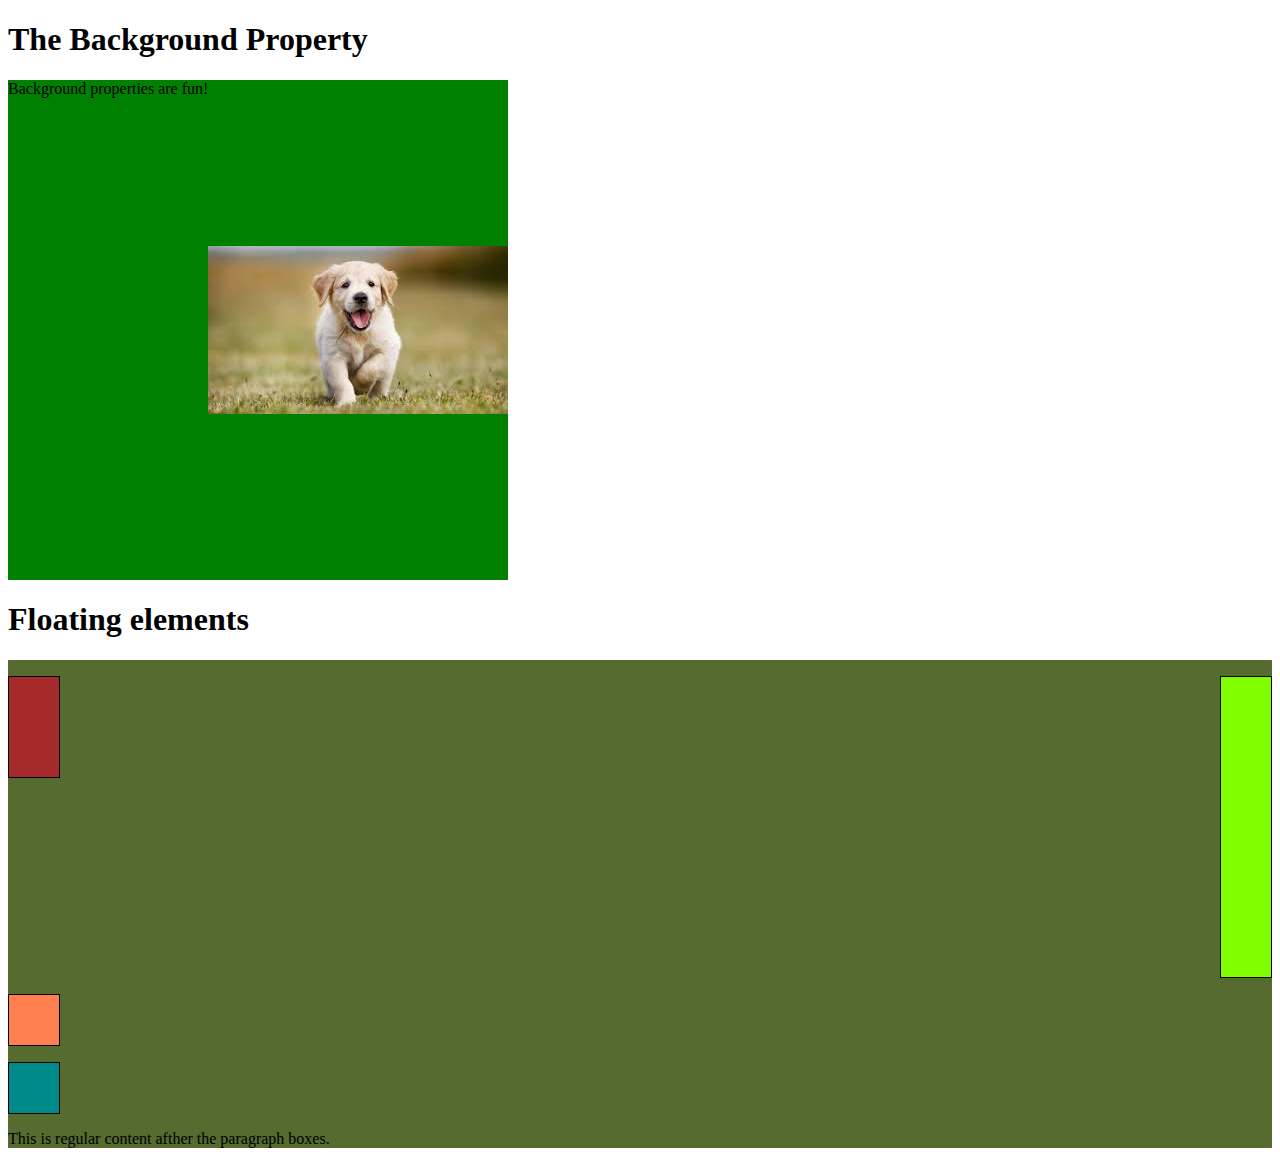
<file: background.html>
<!DOCTYPE html>
<html>
<head>
<meta charset="utf-8">
<title>Background</title>
<style>
#bg {
  width: 500px;
  height: 500px;
  background-color: green;
  background: url('first-dog.jpg') no-repeat right center green;
}
p {
    width: 50px;
    height: 50px;
    border: 1px solid black;
   
}

#divback {
    background-color: darkolivegreen;
}

#p1 {
    background-color: brown;
    float: left;

    height: 100px;
}

#p2 {
    background-color: chartreuse;
    float: right;
    height: 300px;
}

#p3 {
    background-color: coral;
    clear:both;
}

#p4 {
    background-color: darkcyan;
}

section {
    clear : left;
}

</style>
</head>
<body>
<h1>The Background Property</h1>

<div id="bg">Background properties are fun!</div>

<h1>Floating elements</h1>

<div id="divback">
    <p id="p1"></p>
    <p id="p2"></p>
    <p id="p3"></p>
    <p id="p4"></p>
    <section>This is regular content afther the paragraph boxes.</section>
</div>
</body>
</html>
</file>
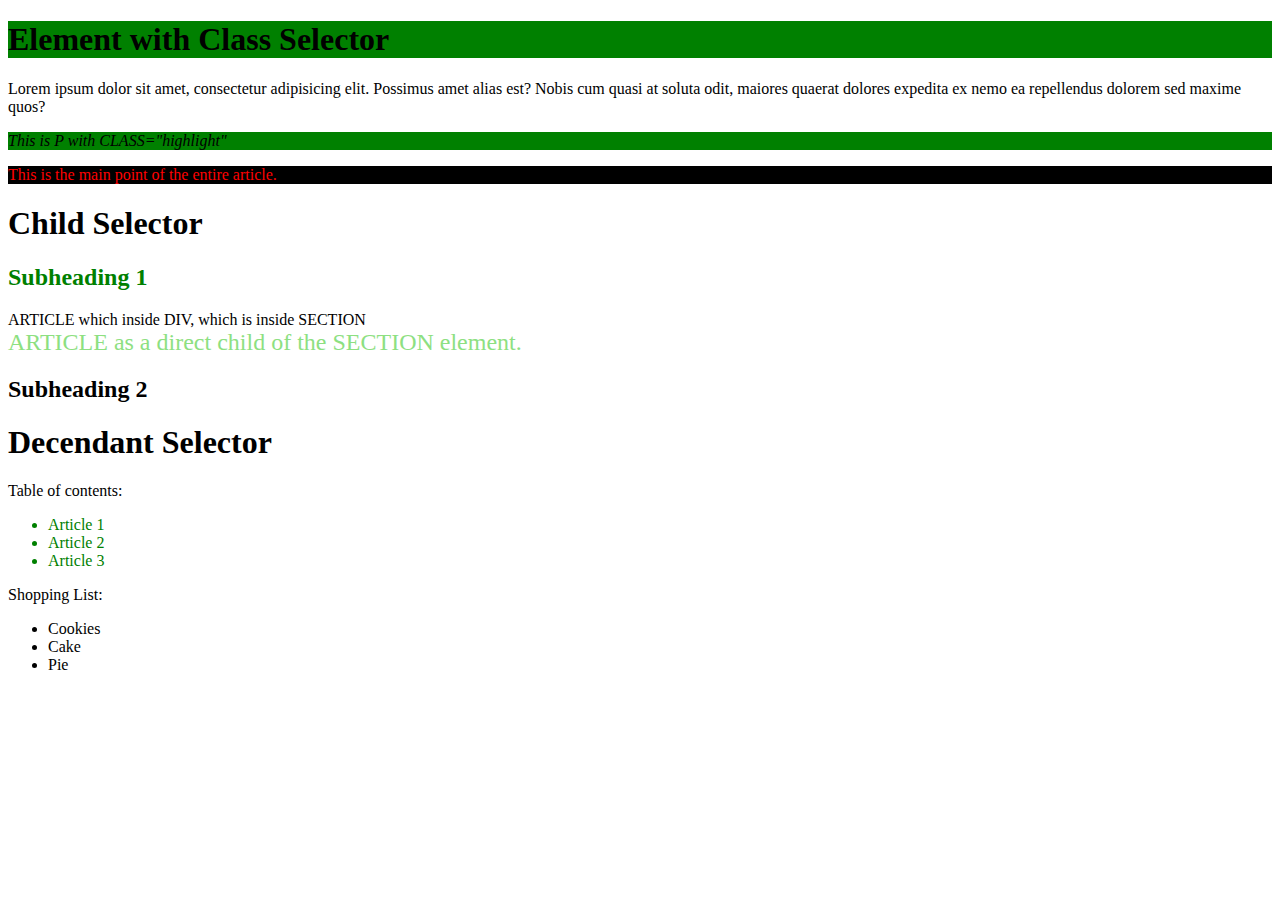
<file: elements-style.html>
<!DOCTYPE html>
<html>
<head>
<meta charset="utf-8">
<title>Element with Class Selector
</title>
<style>

/* all with class="highlight" */
.highlight{
  background-color: green;
}

/* all p elements with class="highlight" */
p.highlight {  
  font-style: italic;
}

/* all elements with class 'highlight' as well as with class 'mainpoint'. */
.highlight.mainpoint {
  color: red;
  background-color: black;
}

/* any article element which is a direct child of a section element,i.e., any article element whose immediate parent is a section element. */
section > article {
  color: rgb(141, 224, 129);
  font-size: 24px;
}

/* any h2 element which is a direct child of a section element,i.e., any h2 element whose immediate parent is a section element. */
section > h2 {
  color: green;
}

/* all li elements that are inside a section element. */
section li {
  color: green;
}
</style>
</head>
<body>

<h1 class="highlight">Element with Class Selector</h1>
<p>Lorem ipsum dolor sit amet, consectetur adipisicing elit. Possimus amet alias est? Nobis cum quasi at soluta odit, maiores quaerat dolores expedita ex nemo ea repellendus dolorem sed maxime quos?</p>
<p class="highlight">This is P with CLASS="highlight"</p>
<div class="mainpoint highlight">This is the main point of the entire article.
</div>

<h1>Child Selector</h1>
<section>
  <h2>Subheading 1</h2>
  <div>
    <article>ARTICLE which inside DIV, which is inside SECTION</article>
  </div>
</section>
<section>
  <article>ARTICLE as a direct child of the SECTION element.</article>
</section>
<h2>Subheading 2</h2>

<h1>Decendant Selector</h1>
<section>
  Table of contents:
  <ul>
    <li>Article 1</li>
    <li>Article 2</li>
    <li>Article 3</li>
  </ul>
</section>
<article>
  Shopping List:
  <ul>
    <li>Cookies</li>
    <li>Cake</li>
    <li>Pie</li>
  </ul>
</article>

</body>
</html>
</file>
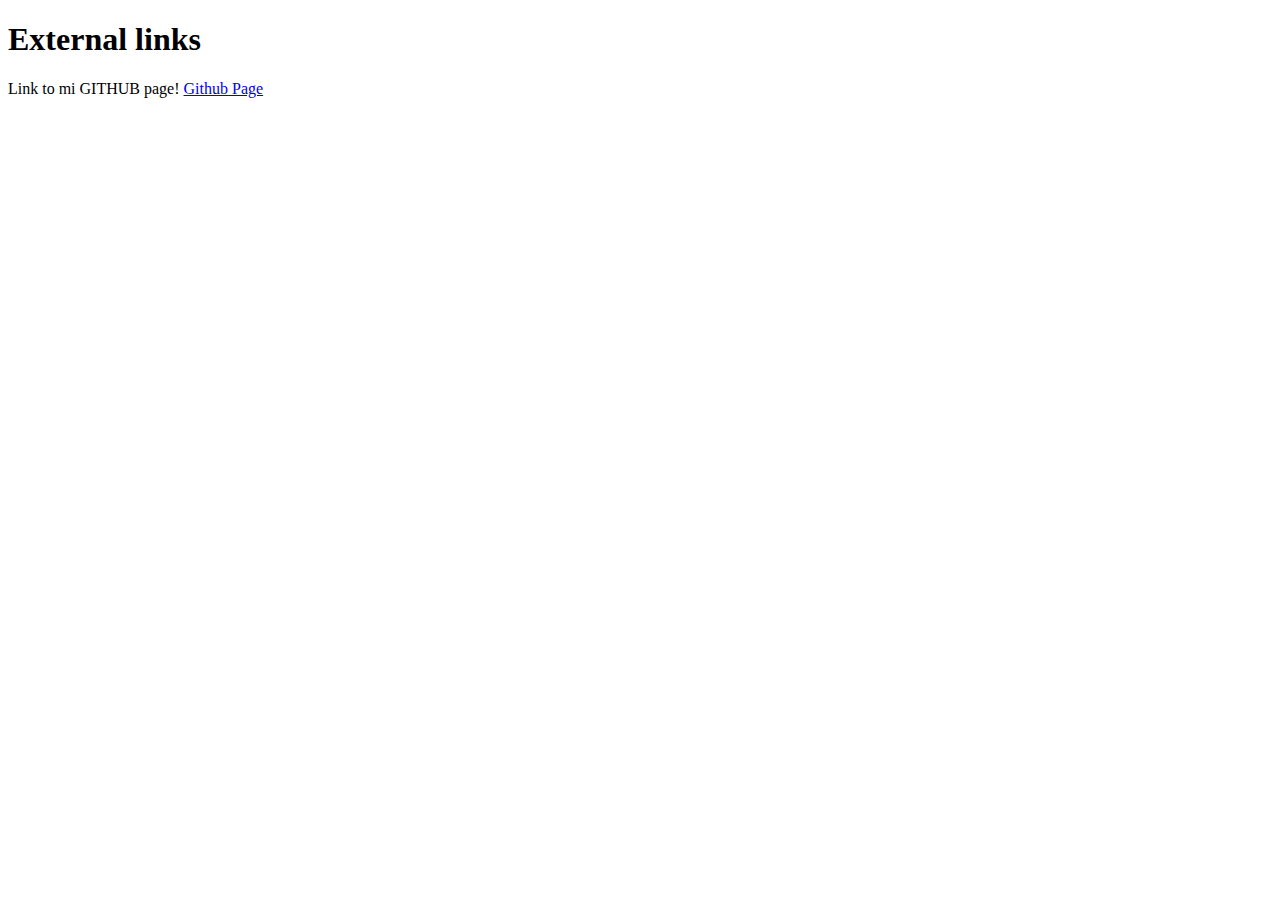
<file: external-link.html>
<!DOCTYPE html>
<html lang="en">
<head>
    <title> A directing page</title>
</head>    
<body>
    <h1 id="top">External links</h1>
    
    <section>
        <p>Link to mi GITHUB page!
        <!-- a link to my own github page-->
        <a href="https://github.com/AdrianN04/first-vscode" target="_blank" title="like my page">Github Page</a>
    </p>
    </section>
</body>
</html>
</file>
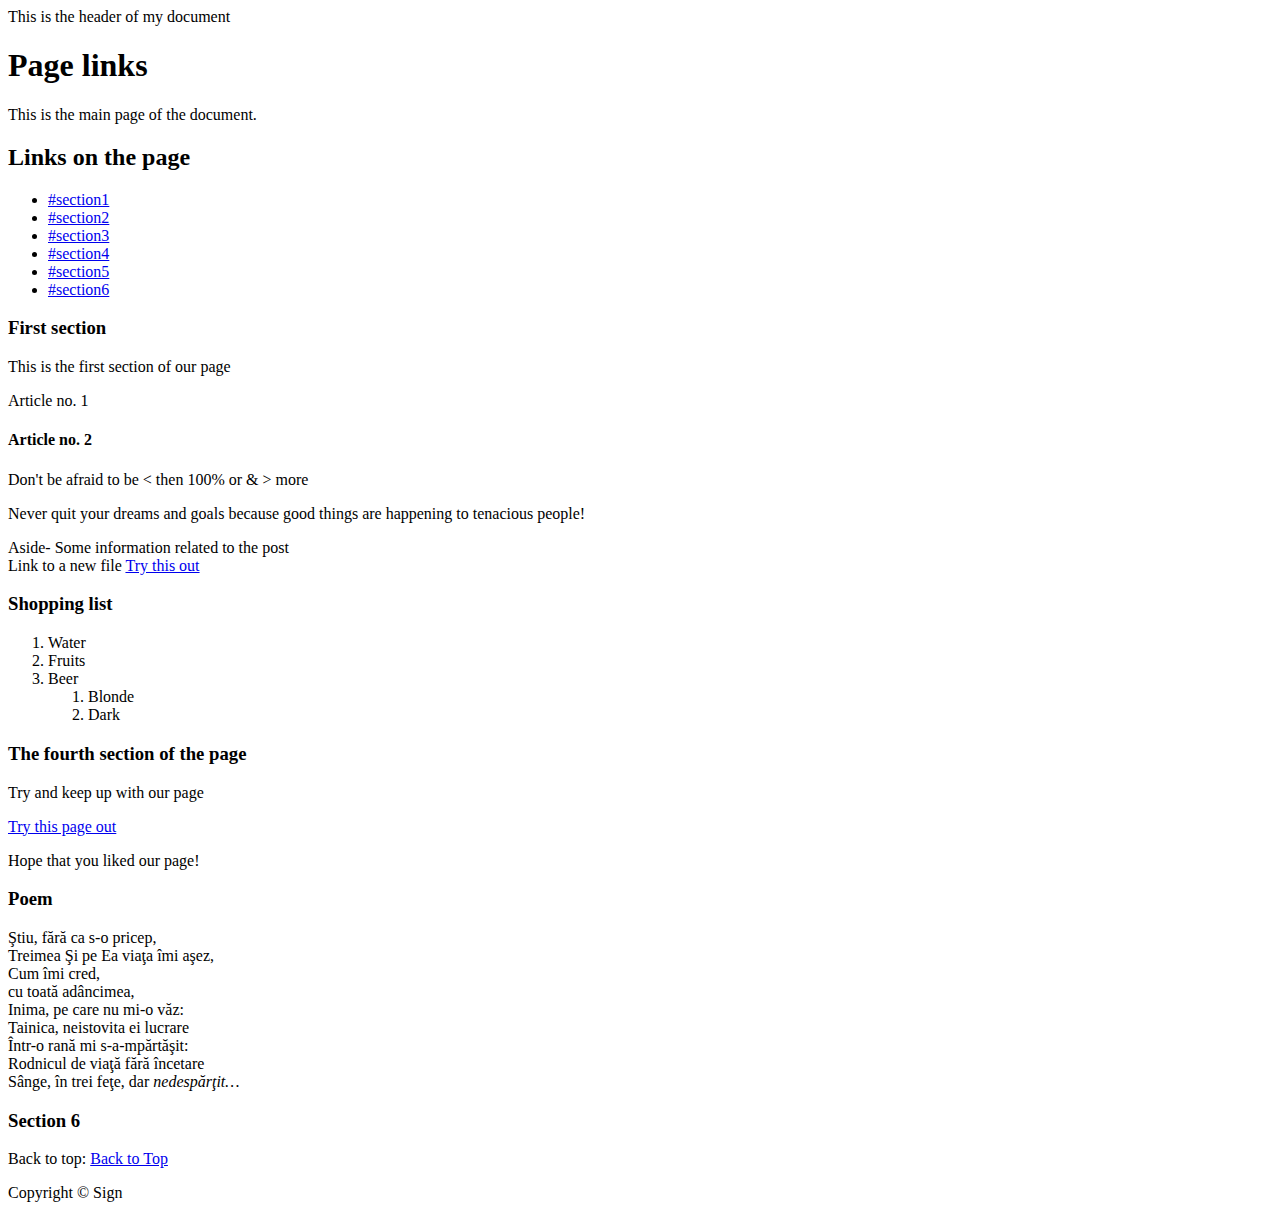
<file: links-same-page.html>
<!DOCTYPE html>
<html lang="en">
    <head>
    <meta charset="utf-8">
    <title>Starting page</title>
</head>
<body>
    <header> This is the header of my document</header>
<div>
    <h1 id="top">
    Page links
</h1>
<p> This is the main page of the document.</p>
</div>
 <h2 id="top">Links on the page</h2>
 <section>
     <ul>
         <!--Links to every section on this page!-->
         <li><a href="#section1">#section1</a></li>
         <li><a href="#section2">#section2</a></li>
         <li><a href="#section3">#section3</a></li>
         <li><a href="#section4">#section4</a></li>
         <li><a href="#section5">#section5</a></li>
         <li><a href="#section6">#section6</a></li>
     </ul>
 </section>
<div>
 <section id="section1">
    <h3>First section</h3> 
    <p>This is the first section of our page</p>
    <article>
        Article no. 1
    </article>
    <article>
        <h4>Article no. 2</h4>
        <p>Don't be afraid to be &lt; then 100% or &amp; &gt; more</p>
        <p> Never quit your dreams&nbsp;and&nbsp;goals because good things are happening to tenacious people!</p>
    </article>
 </section>
 <aside>
    Aside- Some information related to the post
 </aside>
 <section id="section2">
     Link to a new file
     <a href="second-page.html" title="directing link" >Try this out</a>
 </section>
</div>
<div>
 <section id="section3"></section>
    <h3>
        Shopping list
    </h3>

        <ol>
            <li>Water</li>
            <li>Fruits</li>
            <li>Beer</li>
            <ol>
                <li>Blonde</li>
                <li>Dark</li>
            </ol>
        </ol>
 </section>
</div>
<div>
    <section id="section4">
        <h3>The fourth section of the page</h3>
        <p>Try and keep up with our page</p>
        <a href="index.html" title="main page"><div>Try this page out</div></a>
        <p>Hope that you liked our page!</p>
    </section>
</div>
<section id="section5">
<div>
    <h3>Poem</h3>
    <p>Ştiu, fără ca s-o pricep,<br/> Treimea Şi pe Ea viaţa îmi aşez,<br/> Cum îmi cred,<br/> cu toată adâncimea,<br/> Inima, pe care nu mi-o văz:<br/> Tainica, neistovita ei lucrare<br/> Într-o rană mi s-a-mpărtăşit:<br/> Rodnicul de viaţă fără încetare<br/> Sânge, în trei feţe, dar <i>nedespărţit…</i><br/>
    </p>
</div>
</section>
<div>
    <h3><a name="section6">Section 6</a></h3>
    <p>Back to top: <a href="#top">Back to Top</a>
    </p>
</div>
<footer>
    Copyright &copy Sign
</footer>
</body>
</html>
</file>
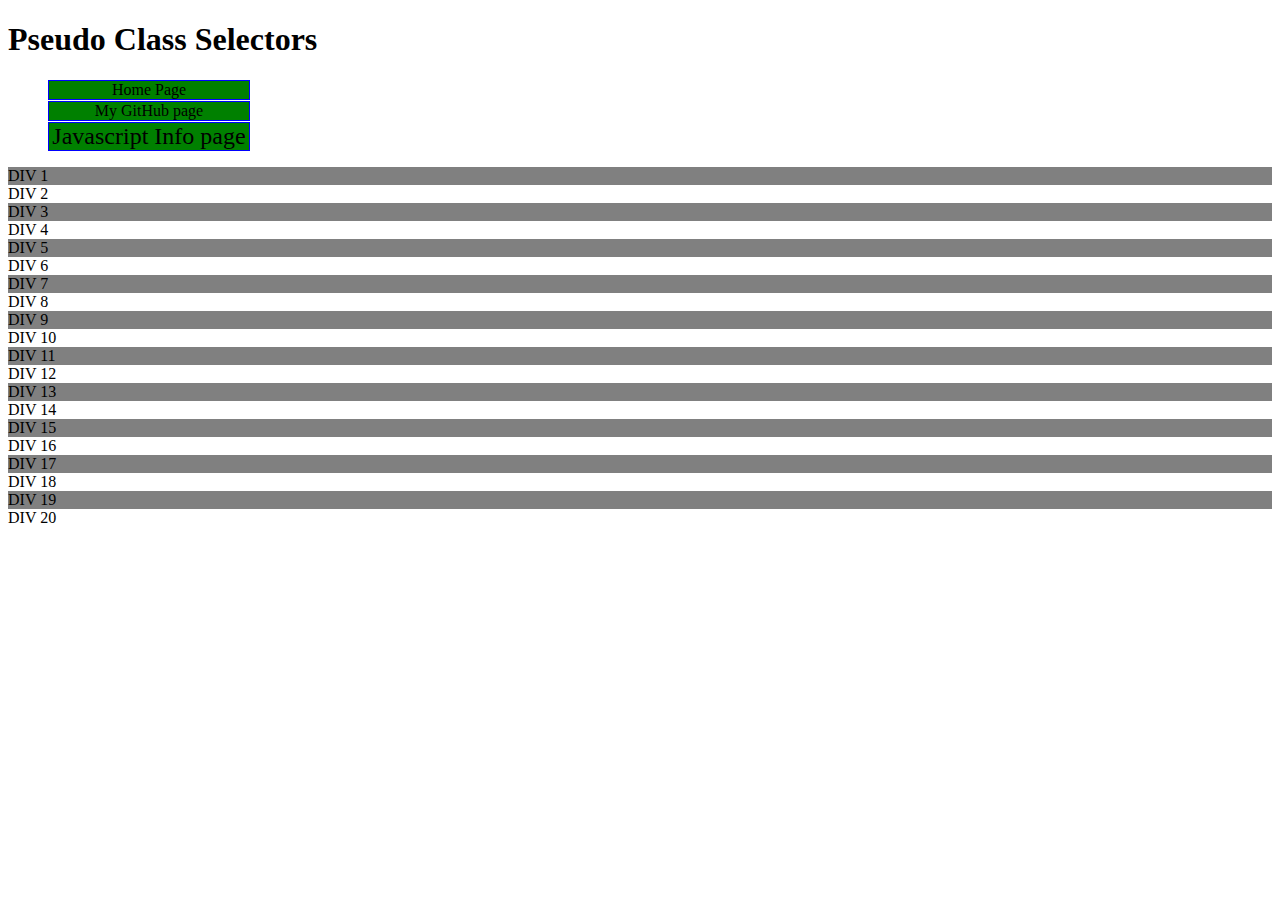
<file: pseudo-selectors.html>
<!DOCTYPE html>
<html lang="en">
    <head>
        <meta charset="utf-8">
        <title>Pseudo.Class.Selectors</title>
        <style>
            /*Styles go here. */

            header li {
                list-style: none;
            }

            a:link, a:visited {
                text-decoration:none;
                background-color:green;
                border: 1px solid blue;
                color: black;
                display: block;
                width: 200px;
                text-align: center;
                margin-bottom: 1px;
            }

            a:hover, a:active {
                background-color: red;
                color: purple;
            }

            header li:nth-child(3) {
                font-size: 24px;
            }

            section div:nth-child(odd) {
                background-color: gray;
            }

            section div:nth-child(4):hover {
                background-color: green;
                cursor: pointer;
            }
        </style>
    </head>
    <body>
        <h1>Pseudo Class Selectors</h1>

        <header>
            <ul>
                <li><a href="index.html">Home Page</a></li>
                <li><a href="https://github.com/AdrianN04/adrian.github.com" target="_blank">My GitHub page</a></li>
                <li><a href="https://javascript.info/" target="_blank">Javascript Info page</a></li>
            </ul>
        </header>
        <section>
            <div>DIV 1</div>
            <div>DIV 2</div>
            <div>DIV 3</div>
            <div>DIV 4</div>
            <div>DIV 5</div>
            <div>DIV 6</div>
            <div>DIV 7</div>
            <div>DIV 8</div>
            <div>DIV 9</div>
            <div>DIV 10</div>
            <div>DIV 11</div>
            <div>DIV 12</div>
            <div>DIV 13</div>
            <div>DIV 14</div>
            <div>DIV 15</div>
            <div>DIV 16</div>
            <div>DIV 17</div>
            <div>DIV 18</div>
            <div>DIV 19</div>
            <div>DIV 20</div>
        </section>
    </body>
</html>
</file>
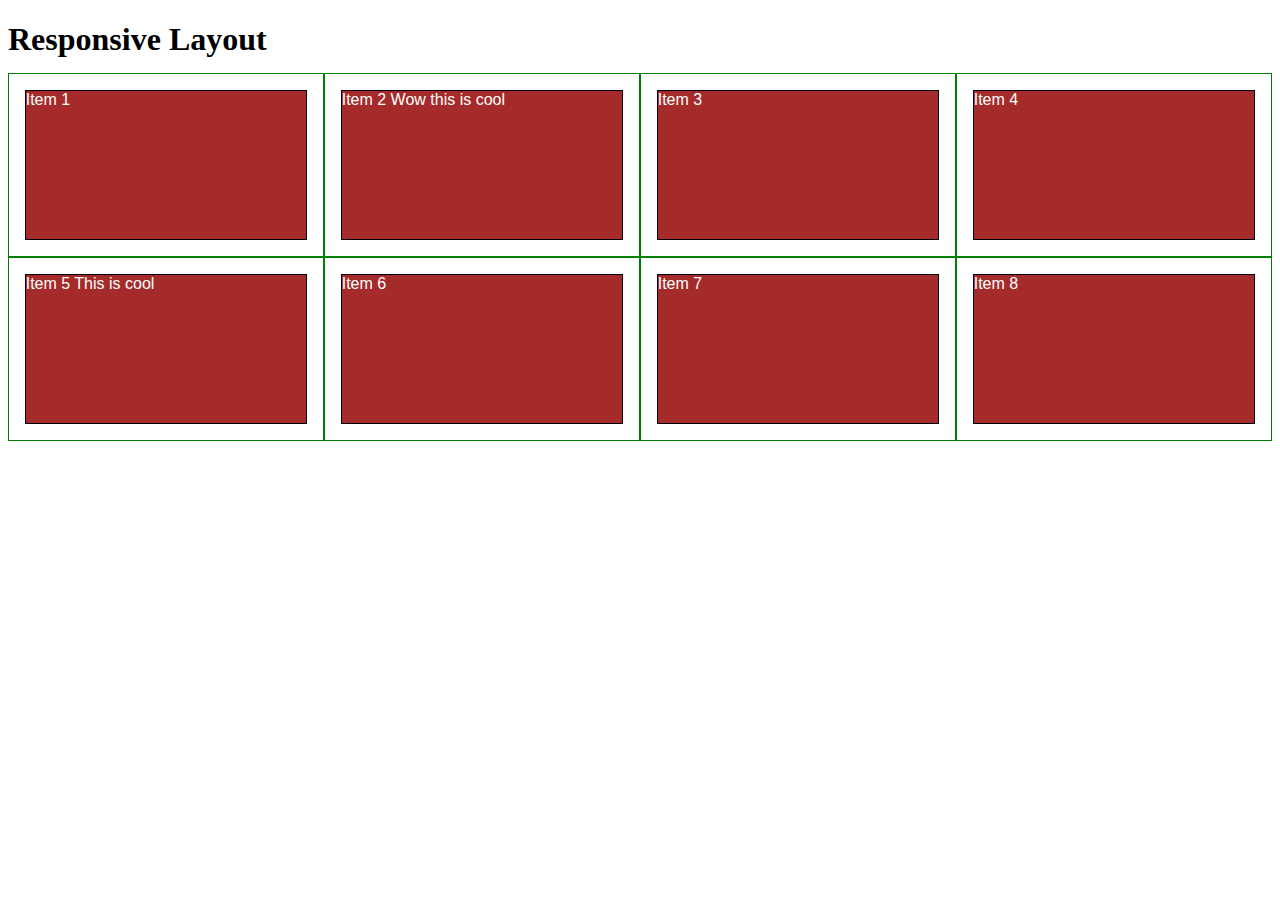
<file: responsive-design.html>
<!DOCTYPE html>
<html>
<head>
<meta charset="utf-8">
<title>Responsive Layout</title>
<style>

/********** Base styles **********/
* {
  box-sizing: border-box;
}
h1 {
  margin-bottom: 15px;
}

p {
  border: 1px solid black;
  background-color: #A52A2A;
  width: 90%;
  height: 150px;
  margin-right: auto;
  margin-left: auto;
  font-family: Helvetica;
  color: white;
}

/* Simple Responsive Framework. */
.row {
  width: 100%;
}

/********** Large devices only **********/
@media (min-width: 1200px) {
  .col-lg-1, .col-lg-2, .col-lg-3, .col-lg-4, .col-lg-5, .col-lg-6, .col-lg-7, .col-lg-8, .col-lg-9, .col-lg-10, .col-lg-11, .col-lg-12 {
    float: left;
    border: 1px solid green;
  }
  .col-lg-1 {
    width: 8.33%;
  }
  .col-lg-2 {
    width: 16.66%;
  }
  .col-lg-3 {
    width: 25%;
  }
  .col-lg-4 {
    width: 33.33%;
  }
  .col-lg-5 {
    width: 41.66%;
  }
  .col-lg-6 {
    width: 50%;
  }
  .col-lg-7 {
    width: 58.33%;
  }
  .col-lg-8 {
    width: 66.66%;
  }
  .col-lg-9 {
    width: 74.99%;
  }
  .col-lg-10 {
    width: 83.33%;
  }
  .col-lg-11 {
    width: 91.66%;
  }
  .col-lg-12 {
    width: 100%;
  }
}

/********** Medium devices only **********/
@media (min-width: 950px) and (max-width: 1199px) {
  .col-md-1, .col-md-2, .col-md-3, .col-md-4, .col-md-5, .col-md-6, .col-md-7, .col-md-8, .col-md-9, .col-md-10, .col-md-11, .col-md-12 {
    float: left;
    border: 1px solid green;
  }
  .col-md-1 {
    width: 8.33%;
  }
  .col-md-2 {
    width: 16.66%;
  }
  .col-md-3 {
    width: 25%;
  }
  .col-md-4 {
    width: 33.33%;
  }
  .col-md-5 {
    width: 41.66%;
  }
  .col-md-6 {
    width: 50%;
  }
  .col-md-7 {
    width: 58.33%;
  }
  .col-md-8 {
    width: 66.66%;
  }
  .col-md-9 {
    width: 74.99%;
  }
  .col-md-10 {
    width: 83.33%;
  }
  .col-md-11 {
    width: 91.66%;
  }
  .col-md-12 {
    width: 100%;
  }
}

</style>
</head>
<body>
<h1>Responsive Layout</h1>

<div class="row">
  <div class="col-lg-3 col-md-6"><p>Item 1</p></div>
  <div class="col-lg-3 col-md-6"><p>Item 2 Wow this is cool</p></div>
  <div class="col-lg-3 col-md-6"><p>Item 3</p></div>
  <div class="col-lg-3 col-md-6"><p>Item 4</p></div>
  <div class="col-lg-3 col-md-6"><p>Item 5 This is cool</p></div>
  <div class="col-lg-3 col-md-6"><p>Item 6</p></div>
  <div class="col-lg-3 col-md-6"><p>Item 7</p></div>
  <div class="col-lg-3 col-md-6"><p>Item 8</p></div>
</div>

</body>
</html>
</file>
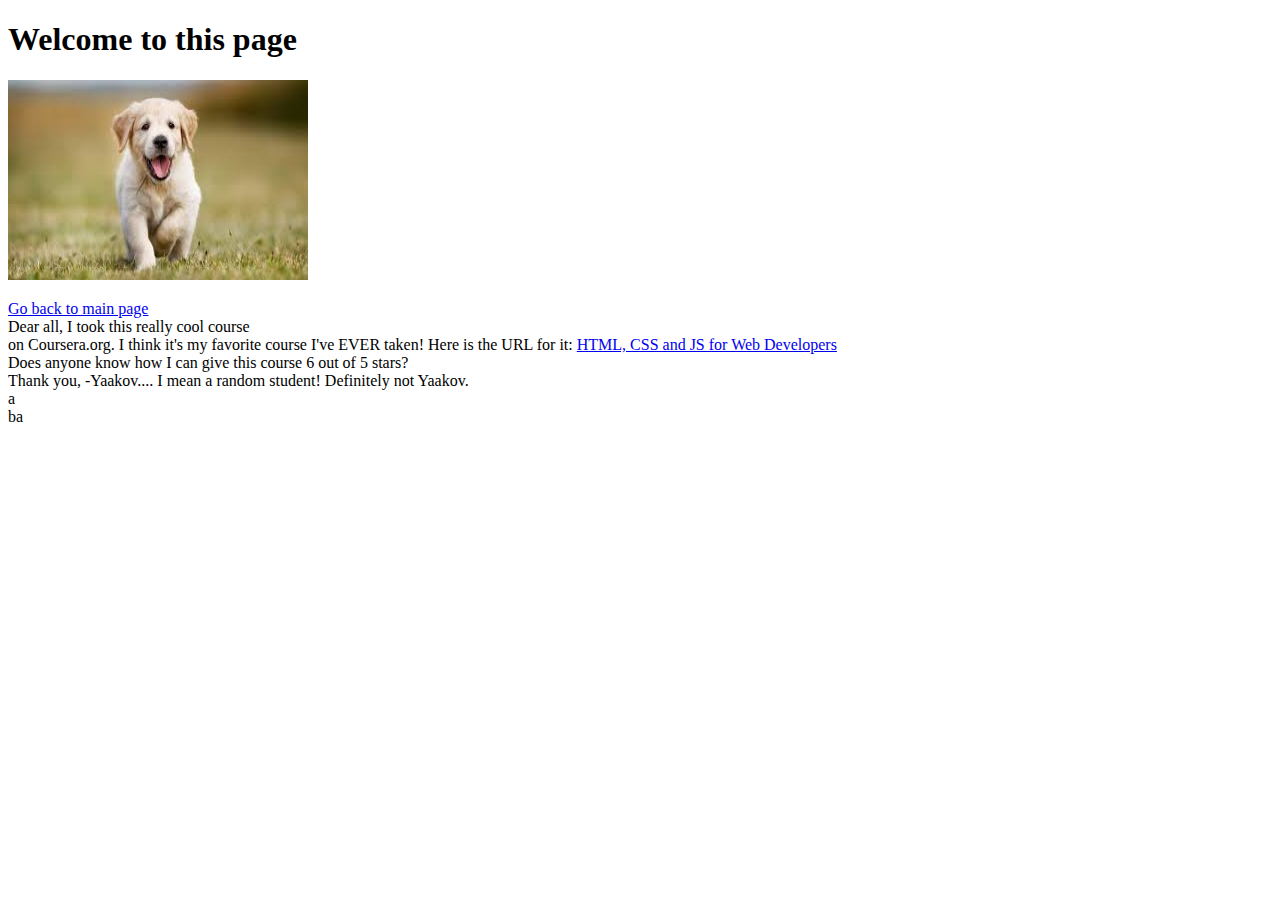
<file: second-page.html>
<!DOCTYPE html>
<html lang="en">
<head>
    <title> A directing page</title>
    
</head>    
<body>
    <h1>Welcome to this page</h1>
    <p><img src="first-dog.jpg" width="300" height="200" alt="Dog picture"></p>
    <section>
        <a href="index.html" title="back to 0"><div>Go back to main page</div></a>
    
    </section>
    <div>Dear all,
        <span>I took this really cool course
        </span></div>
        <span>on Coursera.org. I think it's
        my favorite course I've EVER taken!
        Here is the URL for it:
        </span>
        <a href="...">HTML, CSS and JS for Web Developers</a>
        <div>
        Does anyone know how I can give this course 6
        out of 5 stars?
        </div>
        <div>
        Thank you,
        -Yaakov.... I mean a random student! Definitely not Yaakov.
        </div>
        <span>a<div>ba</div></span>
  </body>
</html>
</file>
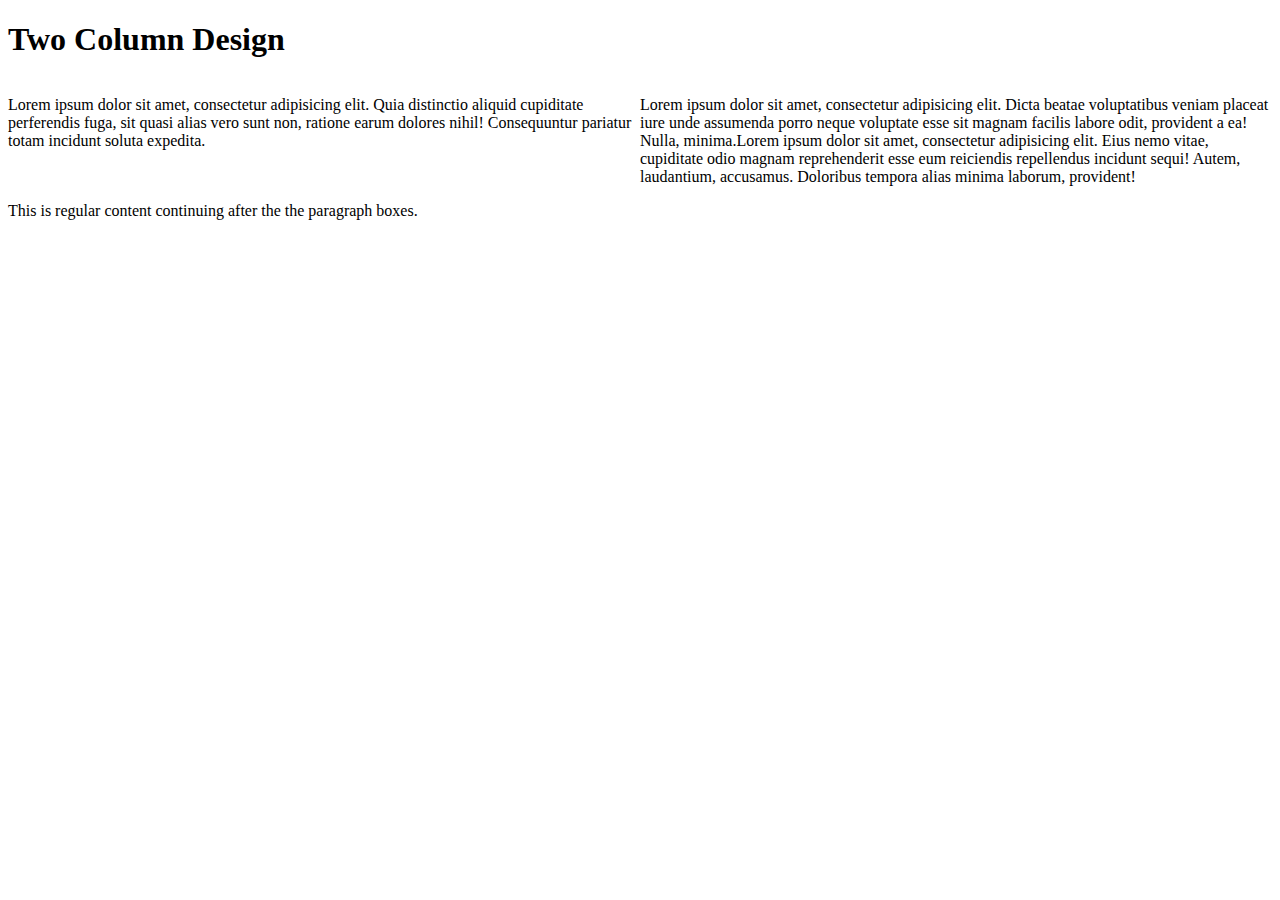
<file: two-columns.html>
<!DOCTYPE html>
<html>
<head>
<meta charset="utf-8">
<title>Two Column Design</title>
<style>

div {
  /* background-color: #00FFFF; */
}

*{
    box-sizing: border-box;
}
p {
  width: 50%;
  /* border: 1px solid black; */
  float: left;
}

#p1 {
 /* background-color: #A52A2A; */
}
#p2 {
 /* background-color: #DEB887; */
}

section {
  clear: left;
}


</style>
</head>
<body>
<h1>Two Column Design</h1>

<div>
  <p id="p1">Lorem ipsum dolor sit amet, consectetur adipisicing elit. Quia distinctio aliquid cupiditate perferendis fuga, sit quasi alias vero sunt non, ratione earum dolores nihil! Consequuntur pariatur totam incidunt soluta expedita.</p>
  <p id="p2">Lorem ipsum dolor sit amet, consectetur adipisicing elit. Dicta beatae voluptatibus veniam placeat iure unde assumenda porro neque voluptate esse sit magnam facilis labore odit, provident a ea! Nulla, minima.Lorem ipsum dolor sit amet, consectetur adipisicing elit. Eius nemo vitae, cupiditate odio magnam reprehenderit esse eum reiciendis repellendus incidunt sequi! Autem, laudantium, accusamus. Doloribus tempora alias minima laborum, provident!</p>
  <section>This is regular content continuing after the the paragraph boxes.</section>
</div>


</body>
</html>
</file>
